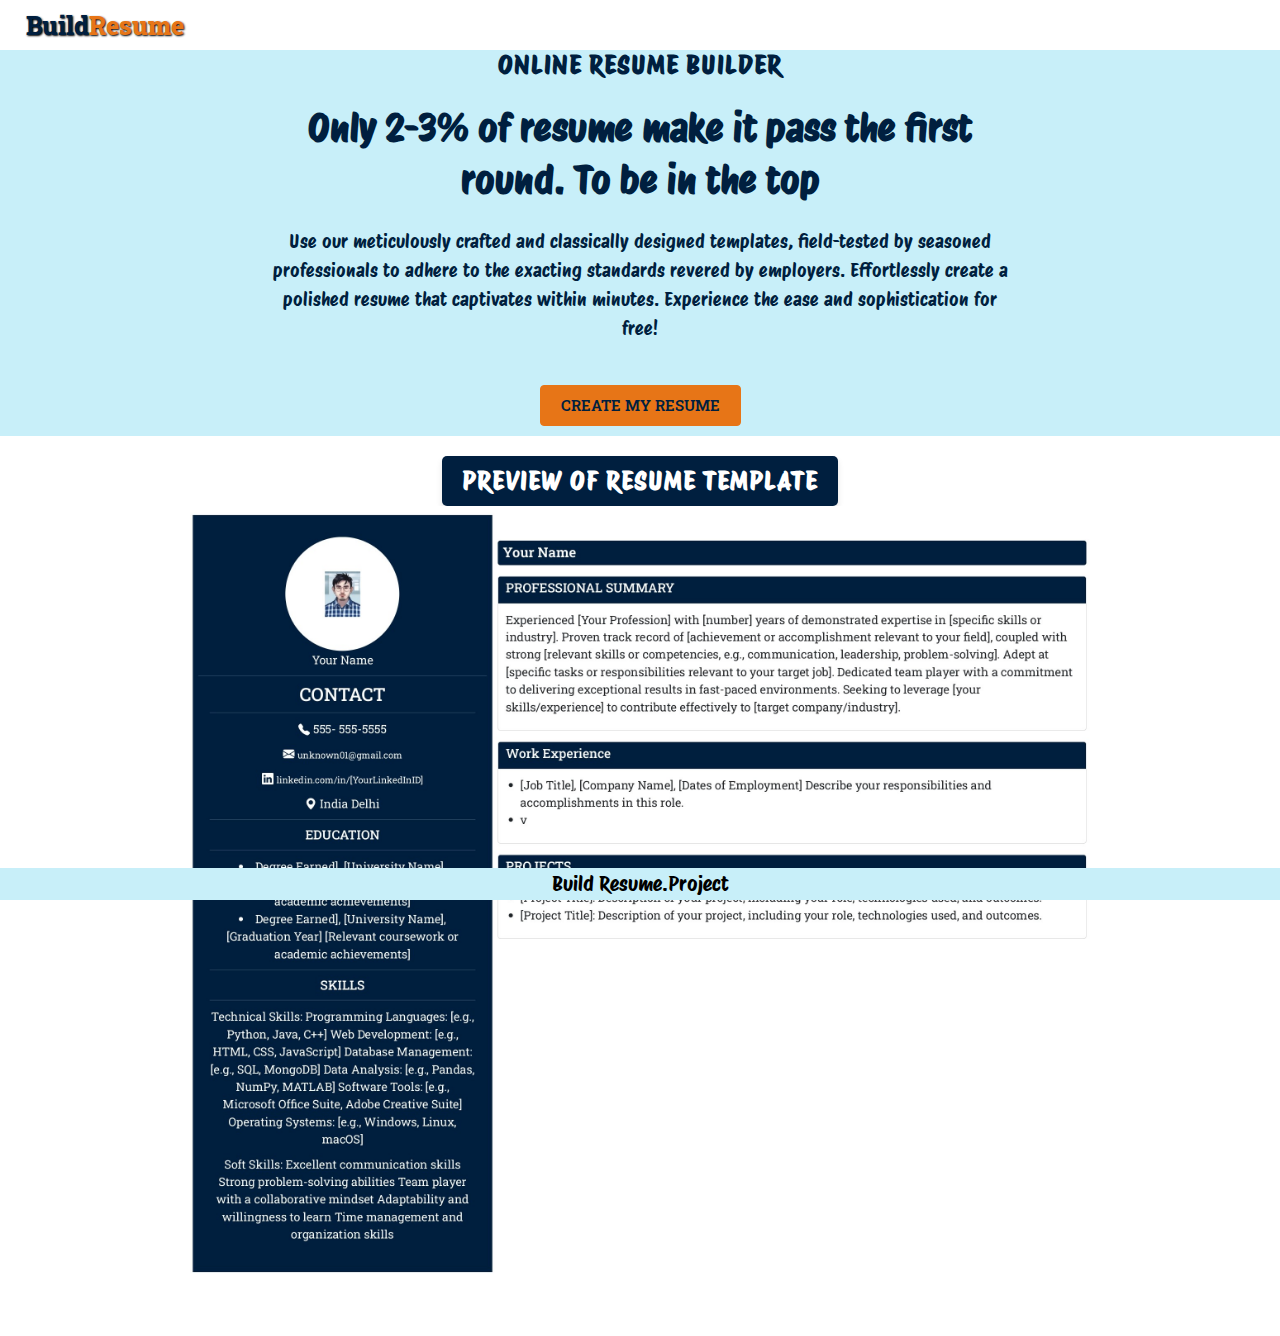
<file: index.html>
<!DOCTYPE html>
<html lang="en">

<head>
    <meta charset="UTF-8" />
    <meta http-equiv="X-UA-Compatible" content="IE=edge" />
    <meta name="viewport" content="width=device-width, initial-scale=1.0" />
    <link rel="stylesheet" href="style.css" />
    <title>Resumefp</title>
</head>

<body>
    <nav class="navbar bg-white">
        <div class="container">
            <div class="navbar-content">
                <div class="page">
                    <a href="index.html" class="navbar-page">
                        <span class="navbar-page-text">Build<span>Resume</span>
                    </a>
                </div>
            </div>
        </div>
    </nav>
    <header class="headder bg-pastelturquoise" id="headder">
        <div class="container">
            <div class="header-content text-center">
                <h5 class="text-uppercase text-navyblue fs-25 fw-10 ls-1">online resume builder</h5>
                <h1 class="lg-tittle ">Only 2-3% of resume make it pass the first round. To be in the top </h1>
                <p class="text-navyblue fs-18">Use our meticulously crafted and classically designed templates,
                    field-tested by seasoned professionals to adhere to the exacting standards revered by employers.
                    Effortlessly create a polished resume that captivates within minutes.
                    Experience the ease and sophistication for free!</p>
                <a href="cvform.html" class="btn btn-primary text-uppercase">create my resume</a>
            </div>
        </div>
    </header>
    <div class="container preview">
        <div class="title-box">
            <h5 class="text-uppercase text-white fs-25 fw-10 ls-1">Preview of Resume Template</h5>
          </div>
        <div class="preview1">
            <img src = "Document_page-0001.jpg">
        </div>
    </div>
    <footer class="footer bg-white">
        <div class="container">
            <div class="footer-content text-ccenter">
                <p class="fs-20">Build Resume.Project</p>
            </div>
        </div>
    </footer>
</body>

</html>
</file>
<file: style.css>
@import url("https://fonts.googleapis.com/css2?family=Protest+Riot&family=Roboto+Slab:wght@100..900&display=swap");

:root {
  --clr-white: #fff;
  --clr-black: #000;
  --clr-navyblue: #001f3f;
  --clr-aqua: #55bdca;
  --clr-pastelturquoise: #c8eff9;
  --clr-orange: #e77517;
  --clr-red: rgb(255 0 0);
  --font-ProtestRiot: "Protest Riot", sans-serif;
  --font-RobotoSlab: "Roboto Slab", san;
  --transition: all 300ms ease-in-out;
}

* {
  padding: 0;
  margin: 0;
  box-sizing: border-box;
}

body {
  font-size: 1.6rem;
  font-family: var(--font-ProtestRiot);
}

button {
  border: none;
  background-color: transparent;
  outline: 0;
  cursor: pointer;
  font-family: inherit;
}

a {
  text-decoration: none;
}

.font-ProtestRiot {
  font-family: var(--font-ProtestRiot);
}

font-RobotoSlab {
  font-family: var(--font-RobotoSlab);
}

.text-navyblue {
  color: var(--clr-navyblue);
}

.text-black {
  color: var(--clr-black);
}

.text-white{
  color: var(--clr-white);
}


.bg-white {
  background-color: var(--clr-white);
}

.bg-navyblue {
  background-color: var(--clr-navyblue);
}

.bg-pastelturquoise {
  background-color: var(--clr-pastelturquoise);
}

.bg-red {
  background-color: var(--clr-red);
}

.text-center {
  text-align: center;
}

.text-left {
  text-align: left;
}

.text-right {
  text-align: right;
}

.text-uppercase {
  text-transform: uppercase;
}

.text-lowercase {
  text-transform: lowercase;
}

.text-capitalize {
  text-transform: capitalize;
}

.fw-2 {
  font-weight: 200;
}

.fw-3 {
  font-weight: 300;
}

.fw-4 {
  font-weight: 400;
}

.fw-5 {
  font-weight: 500;
}

.fw-6 {
  font-weight: 600;
}

.fw-7 {
  font-weight: 700;
}

.fw-8 {
  font-weight: 800;
}

.fs-13 {
  font-size: 13px;
}

.fs-14 {
  font-size: 14px;
}

.fs-15 {
  font-size: 15px;
}

.fs-16 {
  font-size: 16px;
}

.fs-17 {
  font-size: 17px;
}

.fs-18 {
  font-size: 18px;
}

.fs-19 {
  font-size: 19px;
}

.fs-20 {
  font-size: 20px;
}

.fs-21 {
  font-size: 21px;
}

.fs-22 {
  font-size: 22px;
}

.fs-23 {
  font-size: 23px;
}

.fs-24 {
  font-size: 24px;
}

.fs-25 {
  font-size: 25px;
}

.ls-1 {
  letter-spacing: 1px;
}

.ls-2 {
  letter-spacing: 2px;
}

.container {
  max-width: 2000px;
  margin: 0 auto;
  padding: 0 1.6rem;
}

/* buttons */
.btn {
  font-size: 14.5px;
  font-weight: 600;
  padding: 1.4rem 1.6rem;
  border-radius: 4px;
  display: inline-block;
  font-family: var(--font-RobotoSlab);
}

.btn-primary {
  background-color: var(--clr-orange);
  color: var(--clr-navyblue);
  border: 1px solid var(--clr-orange);
  transition: var(--transition);
  padding: 0.625rem 1.25rem;
  margin-bottom: 10px;
}

.btn-primary:hover {
  background-color: transparent;
  color: var(--clr-navyblue);
  border-color: var(--clr-orange);
}

.navbar {
  height: 50px;
  display: flex;
  align-items: center;
  box-shadow: rgba(0, 0, 0, 0.08) 0px 3px 8px;
}

.navbar .container {
  width: 100%;
}

.navbar-page {
  display: flex;
  align-items: center;
  justify-content: flex-start;
}

.navbar-page-text {
  color: var(--clr-navyblue);
  font-weight: 800;
  font-size: 25px;
  font-family: var(--font-RobotoSlab);
  text-shadow: 1px 1px 2px rgba(0, 0, 0, 1);
}

.navbar-page-text span {
  color: var(--clr-orange);
}

.page-and-toggler {
  display: flex;
  align-items: center;
  justify-content: space-between;
}

.header {
  min-height: calc(100vh - 80px);
  display: flex;
  flex-direction: column;
  align-items: center;
  justify-content: center;
}

.header-content {
  max-width: 740px;
  margin-right: auto;
  margin-left: auto;
}

.header-content p {
  margin-bottom: 2.6rem;
  line-height: 1.6;
}

.lg-tittle {
  margin: 1.4rem 0;
  font-size: 37px;
  line-height: 1.4;
  color: var(--clr-navyblue);
}

.title-box {
  background-color: var(--clr-navyblue);
  padding: 10px 20px;
  border-radius: 5px;
  margin-top: 20px;
  text-align: center;
  box-shadow: 0 4px 6px rgba(0, 0, 0, 0.1);
}

.preview {
  display: flex;
  flex-direction: column;
  justify-content: center;
  align-items: center;
  height: 100%;
  margin-bottom: 30px; 
}

.preview1 {
  max-width: 900px;
  width: 100%;
  margin-bottom: 30px; 
}

.preview1 img {
  max-width: 100%;
  display: block;
  margin-right: auto;
  margin-left: auto;
}

.footer {
  display: flex;
  justify-content: center;
  align-items: center;
  height: 30px;
  width: 100%;
  position: fixed;
  left: 0;
  bottom: 0;
  padding: 1rem 0;
  color: var(--clr-black);
  background-color: var(--clr-pastelturquoise);
}

#nameField {
  font-family: var(--font-RobotoSlab);
}

.form-group {
  font-family: var(--font-RobotoSlab);
  font-size: 20px;
  color: var(--clr-navyblue);
}

.removeButton {
  font-size: 14px;
  padding: 2px 5px;
  border-radius: 3px;
  background-color: var(--clr-red);
  color: white;
  border: none;
  transition: var(--transition);
}

#E-MAILT {
  font-size: 20px;
}

#LINKEDINT {
  font-size: 20px;
}

#cv-template {
  display: none;
}

.background {
  background-color: var(--clr-navyblue);
  color: var(--clr-white);
  font-family: var(--font-RobotoSlab);
}

.custom-card-body {
  margin-top: 2px;
  margin-bottom: 0px;
  margin-left: 10px;
  font-size: 30px;
  font-weight: 600;
  height: 50px;
  font-family: var(--font-RobotoSlab);
}

.card-body {
  font-family: var(--font-RobotoSlab);
}

.myimg {
  border-radius: 50%;
  width: 250px;
  height: 250px;
}

@media print {
  #printCVButton {
    display: none !important;
  }
}

@media print {
  .navbar {
    display: none !important;
  }
}
</file>
